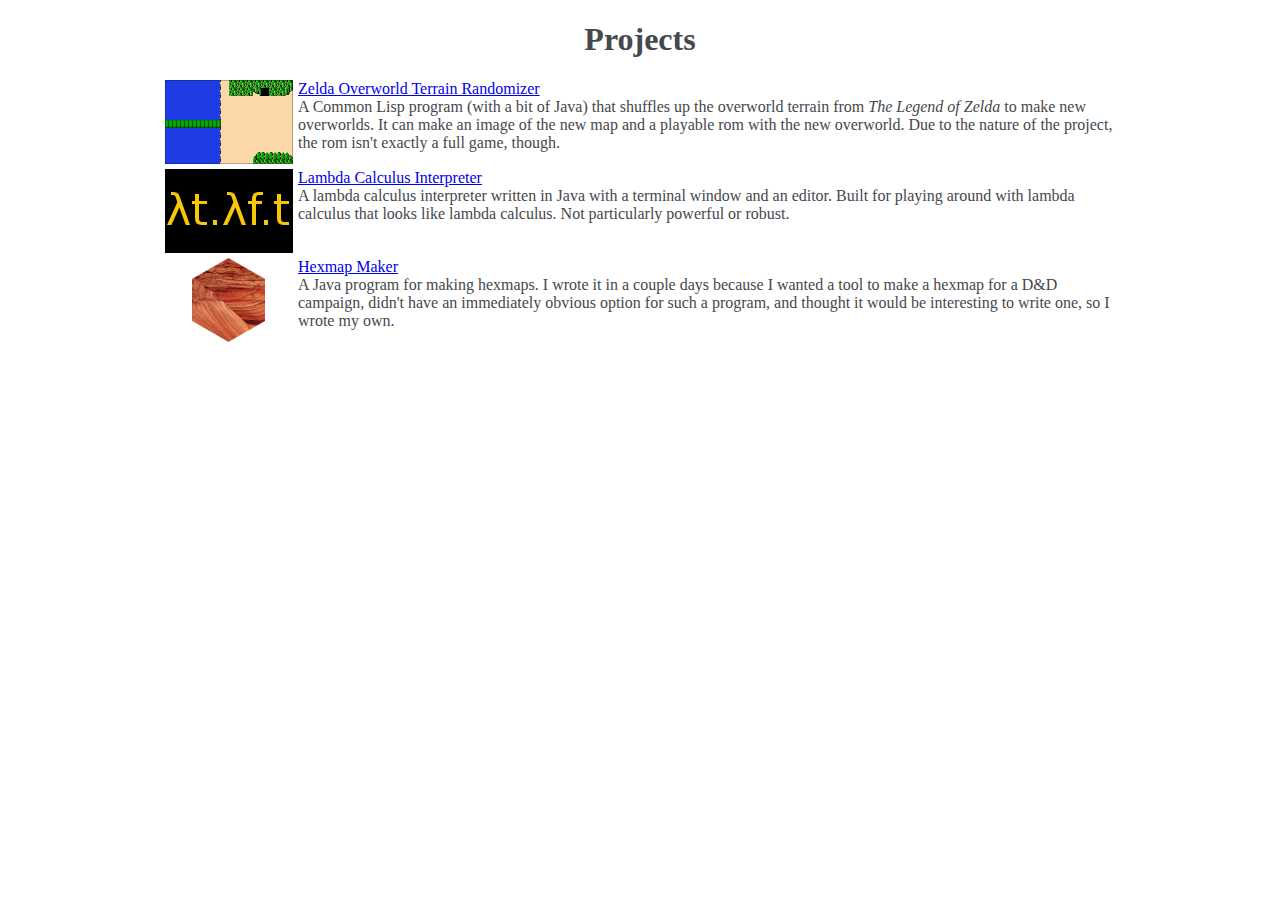
<file: index.html>
<!DOCTYPE html>
<html lang="en-US">
<meta charset="utf-8">
<!--[if lt IE 9]>
  <script src="http://html5shiv.googlecode.com/svn/trunk/html5.js"></script>
<![endif]-->
<link rel="stylesheet" type="text/css" href="styles.css" />
<head>
	<title>BionicRADAR: Programming, Music, Games, and Stories</title>
	<link rel="shortcut icon" href="orangearmos.png" />
</head>
<body>
<div class="content">
<h1>Projects</h1>
	<div class="post">
		<a href="/zeldaoverworldterrainrandomizer">
		<img class="postimage" src="zeldasample.png" />
			Zelda Overworld Terrain Randomizer</a> <br />
			A Common Lisp program (with a bit of Java) that shuffles up the
			overworld terrain from <i>The Legend of Zelda</i> to make new
			overworlds. It can make an image of the new map and a playable
			rom with the new overworld. Due to the nature of the project, 
			the rom isn't exactly a full game, though.
	</div>
	<div class="post">
		<a href="https://github.com/BionicRADAR/LambdaCalculusInterpreter">
			<img class="postimage" src="lambdasample.png" />
			Lambda Calculus Interpreter</a> <br />
		A lambda calculus interpreter written in Java with a terminal window
		and an editor. Built for playing around with lambda calculus that
		looks like lambda calculus. Not particularly powerful or robust.
	</div>
	<div class="post">
		<a href="https://github.com/BionicRADAR/hexmapmaker">
			<img class="postimage" src="badlands.png" />Hexmap Maker</a> <br />
		A Java program for making hexmaps. I wrote it in a couple days because
		I wanted a tool to make a hexmap for a D&D campaign, didn't have an
		immediately obvious option for such a program, and thought it would
		be interesting to write one, so I wrote my own.
	</div>
</div>
</file>
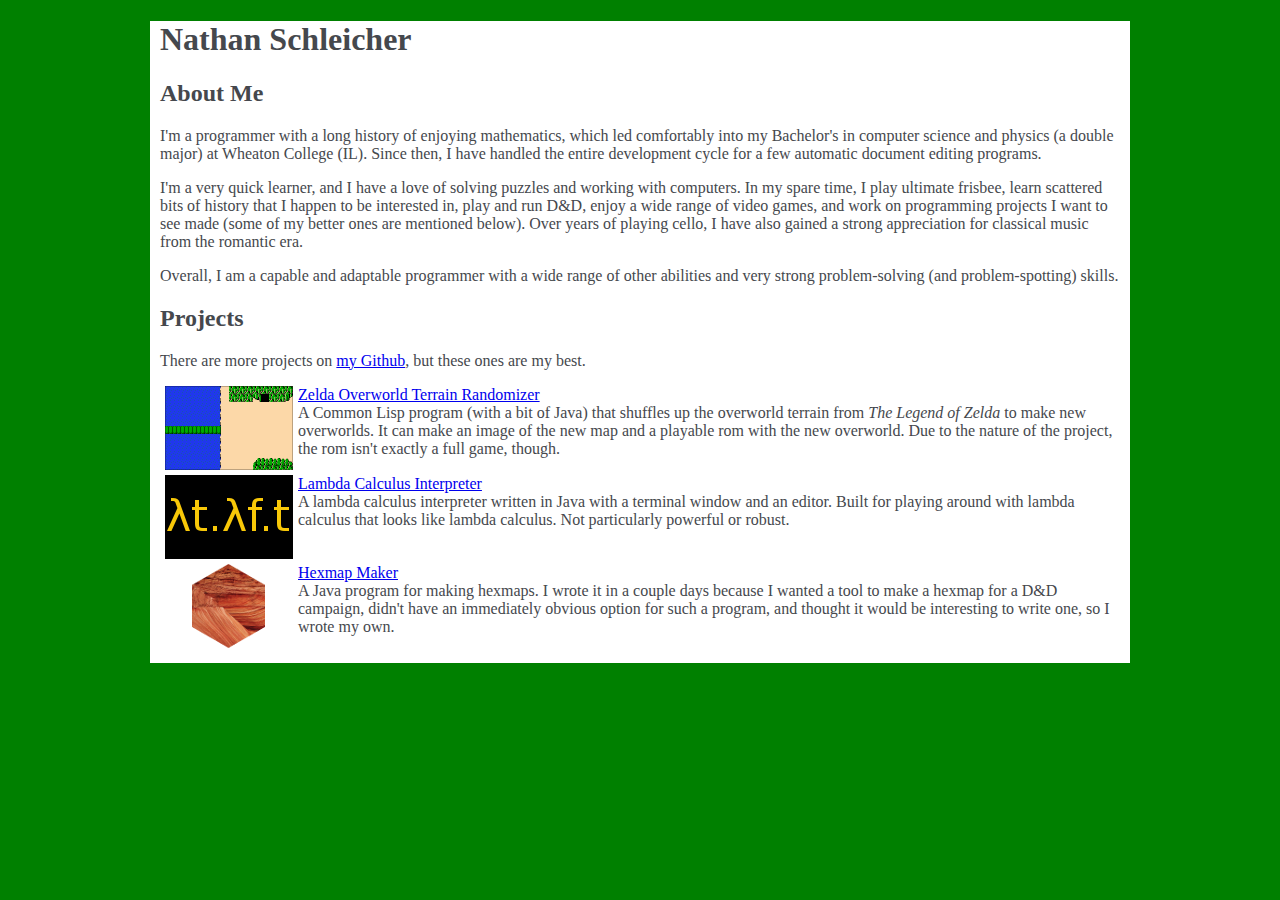
<file: about.html>
<!DOCTYPE html>
<html lang="en-US">
<meta charset="utf-8">
<!--[if lt IE 9]>
  <script src="http://html5shiv.googlecode.com/svn/trunk/html5.js"></script>
<![endif]-->
<link rel="stylesheet" type="text/css" href="projectstyles.css" />
<head>
	<title>About Me</title>
	<link rel="shortcut icon" href="orangearmos.png" />
</head>
<body>
<div class="content">
<header>
	<h1>Nathan Schleicher</h1>
</header>
<h2>About Me</h2>
<p>
I'm a programmer with a long history of enjoying mathematics, which led
comfortably into my Bachelor's in computer science and physics (a double
major) at Wheaton College (IL). Since then, I have handled the entire
development cycle for a few automatic document editing programs.</p>
<p>
I'm a very quick learner, and I have a
love of solving puzzles and working with computers. In my spare time,
I play ultimate frisbee, learn scattered bits of history that I happen
to be interested in, play and run D&D, enjoy a wide range of video games,
and work on programming projects I want to see made (some of my better ones
are mentioned below). Over years of playing cello, I have also gained a
strong appreciation for classical music from the romantic era.
</p>
<p>
Overall, I am a capable and adaptable programmer with a wide range of other
abilities and very strong problem-solving (and problem-spotting) skills.
</p>
<h2>Projects</h2>
	<p>
	There are more projects on <a href="http://github.com/BionicRADAR">my Github</a>,
	but these ones are my best.
	</p>
	<div class="post">
		<a href="/zeldaoverworldterrainrandomizer">
		<img class="postimage" src="zeldasample.png" />
			Zelda Overworld Terrain Randomizer</a> <br />
			A Common Lisp program (with a bit of Java) that shuffles up the
			overworld terrain from <i>The Legend of Zelda</i> to make new
			overworlds. It can make an image of the new map and a playable
			rom with the new overworld. Due to the nature of the project, 
			the rom isn't exactly a full game, though.
	</div>
	<div class="post">
		<a href="https://github.com/BionicRADAR/LambdaCalculusInterpreter">
			<img class="postimage" src="lambdasample.png" />
			Lambda Calculus Interpreter</a> <br />
		A lambda calculus interpreter written in Java with a terminal window
		and an editor. Built for playing around with lambda calculus that
		looks like lambda calculus. Not particularly powerful or robust.
	</div>
	<div class="post">
		<a href="https://github.com/BionicRADAR/hexmapmaker">
			<img class="postimage" src="badlands.png" />Hexmap Maker</a> <br />
		A Java program for making hexmaps. I wrote it in a couple days because
		I wanted a tool to make a hexmap for a D&D campaign, didn't have an
		immediately obvious option for such a program, and thought it would
		be interesting to write one, so I wrote my own.
	</div>
</div>
</file>
<file: styles.css>
body {
	color: #45484d;
	text-rendering: optimizeLegibility;
	-webkit-font-smoothing: antialiased;
	-moz-osx-font-smoothing: grayscale;
}

.content {
	max-width: 960px;
	margin: auto;
}

.postimage {
	width: 128px;
	float: left;
	clear: both;
	margin-right: 5px;
}

h1 {
	text-align: center;
}


.post {
	overflow: auto;
	margin: 5px;
}
</file>
<file: projectstyles.css>
body {
	color: #45484d;
	text-rendering: optimizeLegibility;
	-webkit-font-smoothing: antialiased;
	-moz-osx-font-smoothing: grayscale;
	background-color: green;
}

.content {
	max-width: 960px;
	margin: auto;
	background-color: white;
	padding-left: 10px;
	padding-right: 10px;
	padding-bottom: 10px;
}

.postimage {
	width: 128px;
	float: left;
	clear: both;
	margin-right: 5px;
}



.post {
	overflow: auto;
	margin: 5px;
}
</file>
